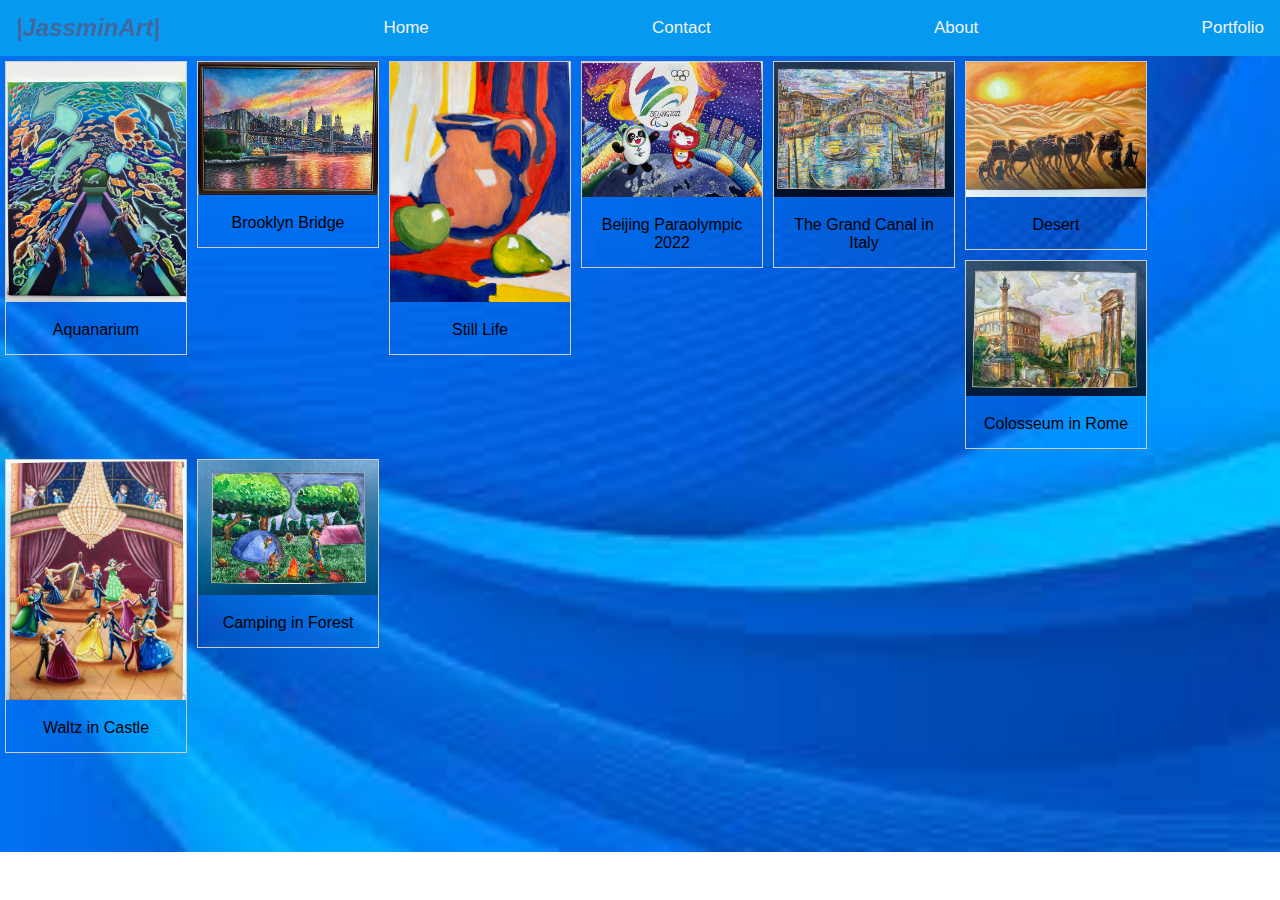
<file: index.html>
<!DOCTYPE html>
<html lang="en">
<head>
    <meta charset="UTF-8">
    <meta http-equiv="X-UA-Compatible" content="IE=edge">
    <meta name="viewport" content="width=device-width, initial-scale=1.0">
    <title>Home</title>
    <link rel="stylesheet" href="style.css">
</head>
<body>
    <div class="topnav">
        <div class="logo">|JassminArt|</div>
        <a href="index.html">Home</a>
        <a href="contact.html">Contact</a>
        <a href="about.html">About</a>
        <a href="portfolio.html">Portfolio</a>
      </div>
      
      
        
        <div class="gallery">
          <a target="_blank" href="IMG_1011.JPG">
            <img src="IMG_1011.JPG" alt="Aquanarium" width="2000" height="2500">
          </a>
          <div class="desc">Aquanarium</div>
        </div>
        
        <div class="gallery">
          <a target="_blank" href="IMG_1017.JPG">
            <img src="IMG_1017.JPG" alt="Brooklyn Bridge" width="2000" height="2500">
          </a>
          <div class="desc">Brooklyn Bridge</div>
        </div>
        
        <div class="gallery">
          <a target="_blank" href="IMG_1005.JPG">
            <img src="IMG_1005.JPG" alt="Still Life" width="2000" height="2500">
          </a>
          <div class="desc">Still Life</div>
        </div>
  
        <div class="gallery">
          <a target="_blank" href="IMG_1006.JPG">
            <img src="IMG_1006.JPG" alt="Beijing Paraolympic 2022 " width="2000" height="2500">
          </a>
          <div class="desc">Beijing Paraolympic 2022</div>
        </div>
        
        <div class="gallery">
          <a target="_blank" href="IMG_1007.JPG">
            <img src="IMG_1007.JPG" alt="The Grand Canal in Italy" width="2000" height="2500">
          </a>
          <div class="desc">The Grand Canal in Italy</div>
        </div>
        
        <div class="gallery">
          <a target="_blank" href="IMG_1013.JPG">
            <img src="IMG_1013.JPG" alt="Desert" width="2000" height="2500">
          </a>
          <div class="desc">Desert</div>
        </div>
        
        <div class="gallery">
          <a target="_blank" href="IMG_1009.JPG">
            <img src="IMG_1009.JPG" alt="Colosseum in Rome" width="2000" height="2500">
          </a>
          <div class="desc">Colosseum in Rome</div>
        </div>
  
        <div class="gallery">
          <a target="_blank" href="IMG_1012.JPG">
            <img src="IMG_1012.JPG" alt="Waltz in Castle" width="2000" height="2500">
          </a>
          <div class="desc">Waltz in Castle</div>
        </div>
  
        <div class="gallery">
          <a target="_blank" href="IMG_1008.JPG">
            <img src="IMG_1008.JPG" alt="Camping in Forest" width="2000" height="2500">
          </a>
          <div class="desc">Camping in Forest</div>
        </div>
        
      </div>
      
</body>
</html>
</file>
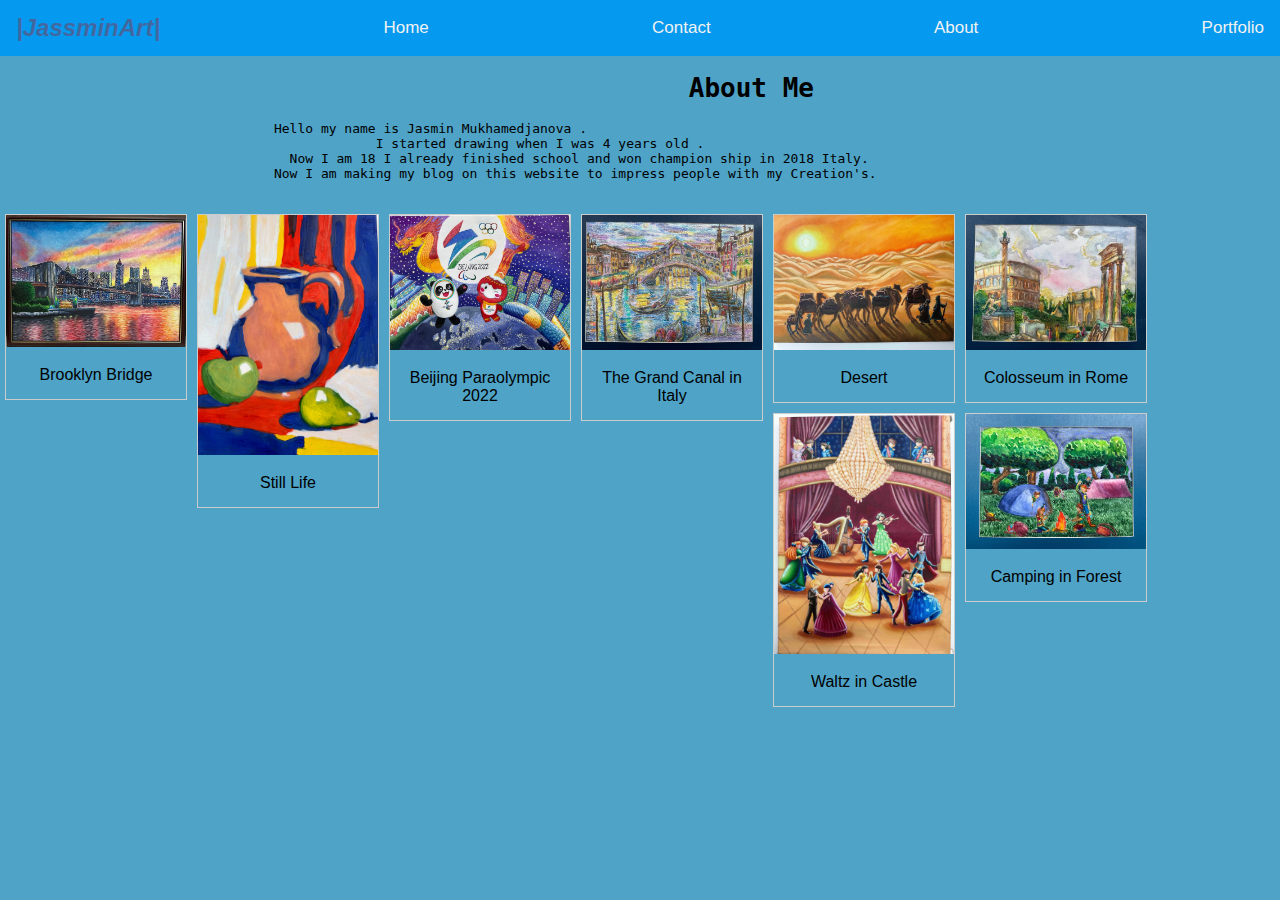
<file: about.html>
<!DOCTYPE html>
<html lang="en">
<head>
    <meta charset="UTF-8">
    <meta http-equiv="X-UA-Compatible" content="IE=edge">
    <meta name="viewport" content="width=device-width, initial-scale=1.0">
    <title>About</title>
    <link rel="stylesheet" href="about.css">
</head>
<body>
    <div class="topnav">
        <div class="logo">|JassminArt|</div>
        <a href="index.html">Home</a>
        <a href="contact.html">Contact</a>
        <a href="about.html">About</a>
        <a href="portfolio.html">Portfolio</a>
      </div>

      <pre><h1>                                            About Me</h1></pre>
      <pre><p>                                   Hello my name is Jasmin Mukhamedjanova .
                                                I started drawing when I was 4 years old . 
                                     Now I am 18 I already finished school and won champion ship in 2018 Italy.
                                   Now I am making my blog on this website to impress people with my Creation's. 
      </p></pre>
       
      <div class="gallery">
        <a target="_blank" href="IMG_1017.JPG">
          <img src="IMG_1017.JPG" alt="Brooklyn Bridge" width="2000" height="2500">
        </a>
        <div class="desc">Brooklyn Bridge</div>
      </div>
      
      <div class="gallery">
        <a target="_blank" href="IMG_1005.JPG">
          <img src="IMG_1005.JPG" alt="Still Life" width="2000" height="2500">
        </a>
        <div class="desc">Still Life</div>
      </div>

      <div class="gallery">
        <a target="_blank" href="IMG_1006.JPG">
          <img src="IMG_1006.JPG" alt="Beijing Paraolympic 2022 " width="2000" height="2500">
        </a>
        <div class="desc">Beijing Paraolympic 2022</div>
      </div>
      
      <div class="gallery">
        <a target="_blank" href="IMG_1007.JPG">
          <img src="IMG_1007.JPG" alt="The Grand Canal in Italy" width="2000" height="2500">
        </a>
        <div class="desc">The Grand Canal in Italy</div>
      </div>
      
      <div class="gallery">
        <a target="_blank" href="IMG_1013.JPG">
          <img src="IMG_1013.JPG" alt="Desert" width="2000" height="2500">
        </a>
        <div class="desc">Desert</div>
      </div>
      
      <div class="gallery">
        <a target="_blank" href="IMG_1009.JPG">
          <img src="IMG_1009.JPG" alt="Colosseum in Rome" width="2000" height="2500">
        </a>
        <div class="desc">Colosseum in Rome</div>
      </div>

      <div class="gallery">
        <a target="_blank" href="IMG_1012.JPG">
          <img src="IMG_1012.JPG" alt="Waltz in Castle" width="2000" height="2500">
        </a>
        <div class="desc">Waltz in Castle</div>
      </div>

      <div class="gallery">
        <a target="_blank" href="IMG_1008.JPG">
          <img src="IMG_1008.JPG" alt="Camping in Forest" width="2000" height="2500">
        </a>
        <div class="desc">Camping in Forest</div>
      </div>
       
   
</body>
</html>
</file>
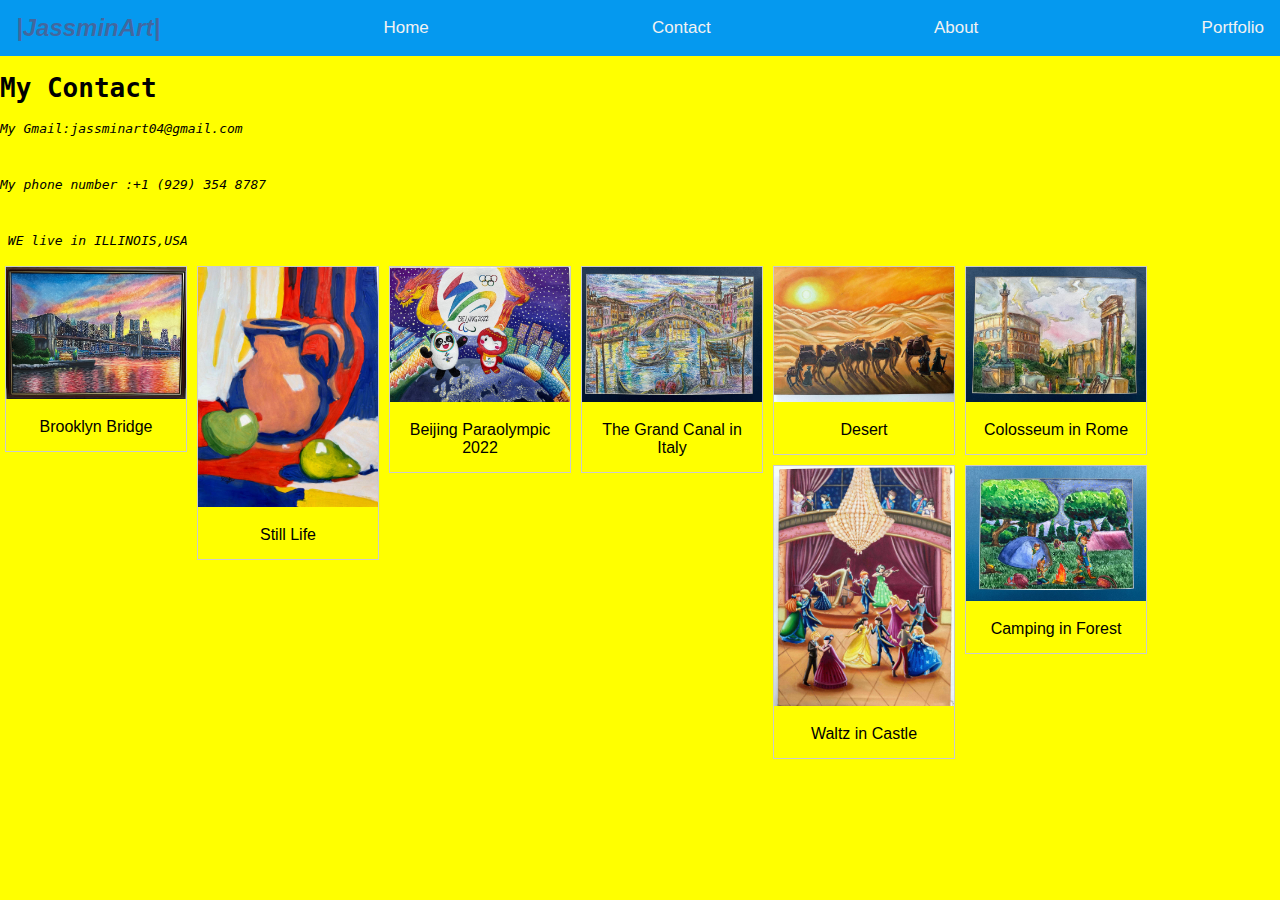
<file: contact.html>
<!DOCTYPE html>
<html lang="en">
<head>
    <meta charset="UTF-8">
    <meta http-equiv="X-UA-Compatible" content="IE=edge">
    <meta name="viewport" content="width=device-width, initial-scale=1.0">
    <title>Contact</title>
    <link rel="stylesheet" href="contact.css">
</head>
<body>
    <header>
    <div class="topnav">
        <div class="logo">|JassminArt|</div>
        <a href="index.html">Home</a>
        <a href="contact.html">Contact</a>
        <a href="about.html">About</a>
        <a href="portfolio.html">Portfolio</a>
      </div>
    </header>
                                                  <pre><h1>My Contact</h1></pre> 
                                    <pre><p>My Gmail:jassminart04@gmail.com</p></pre>
                                    <pre>  <p>My phone number :+1 (929) 354 8787</p></pre>
                                     <pre>  <p> WE live in ILLINOIS,USA</p></pre>
                                     <div class="gallery">
                                        <a target="_blank" href="IMG_1017.JPG">
                                          <img src="IMG_1017.JPG" alt="Brooklyn Bridge" width="2000" height="2500">
                                        </a>
                                    <div class="desc">Brooklyn Bridge</div>
                                      </div>
                                      
                                      <div class="gallery">
                                        <a target="_blank" href="IMG_1005.JPG">
                                          <img src="IMG_1005.JPG" alt="Still Life" width="2000" height="2500">
                                        </a>
                                        <div class="desc">Still Life</div>
                                      </div>
                                
                                      <div class="gallery">
                                        <a target="_blank" href="IMG_1006.JPG">
                                          <img src="IMG_1006.JPG" alt="Beijing Paraolympic 2022 " width="2000" height="2500">
                                        </a>
                                        <div class="desc">Beijing Paraolympic 2022</div>
                                      </div>
                                      
                                      <div class="gallery">
                                        <a target="_blank" href="IMG_1007.JPG">
                                          <img src="IMG_1007.JPG" alt="The Grand Canal in Italy" width="2000" height="2500">
                                        </a>
                                        <div class="desc">The Grand Canal in Italy</div>
                                      </div>
                                      
                                      <div class="gallery">
                                        <a target="_blank" href="IMG_1013.JPG">
                                          <img src="IMG_1013.JPG" alt="Desert" width="2000" height="2500">
                                        </a>
                                        <div class="desc">Desert</div>
                                      </div>
                                      
                                      <div class="gallery">
                                        <a target="_blank" href="IMG_1009.JPG">
                                          <img src="IMG_1009.JPG" alt="Colosseum in Rome" width="2000" height="2500">
                                        </a>
                                        <div class="desc">Colosseum in Rome</div>
                                      </div>
                                
                                      <div class="gallery">
                                        <a target="_blank" href="IMG_1012.JPG">
                                          <img src="IMG_1012.JPG" alt="Waltz in Castle" width="2000" height="2500">
                                        </a>
                                        <div class="desc">Waltz in Castle</div>
                                      </div>
                                
                                      <div class="gallery">
                                        <a target="_blank" href="IMG_1008.JPG">
                                          <img src="IMG_1008.JPG" alt="Camping in Forest" width="2000" height="2500">
                                        </a>
                                        <div class="desc">Camping in Forest</div>
                                      </div>
</body>
</html>
</file>
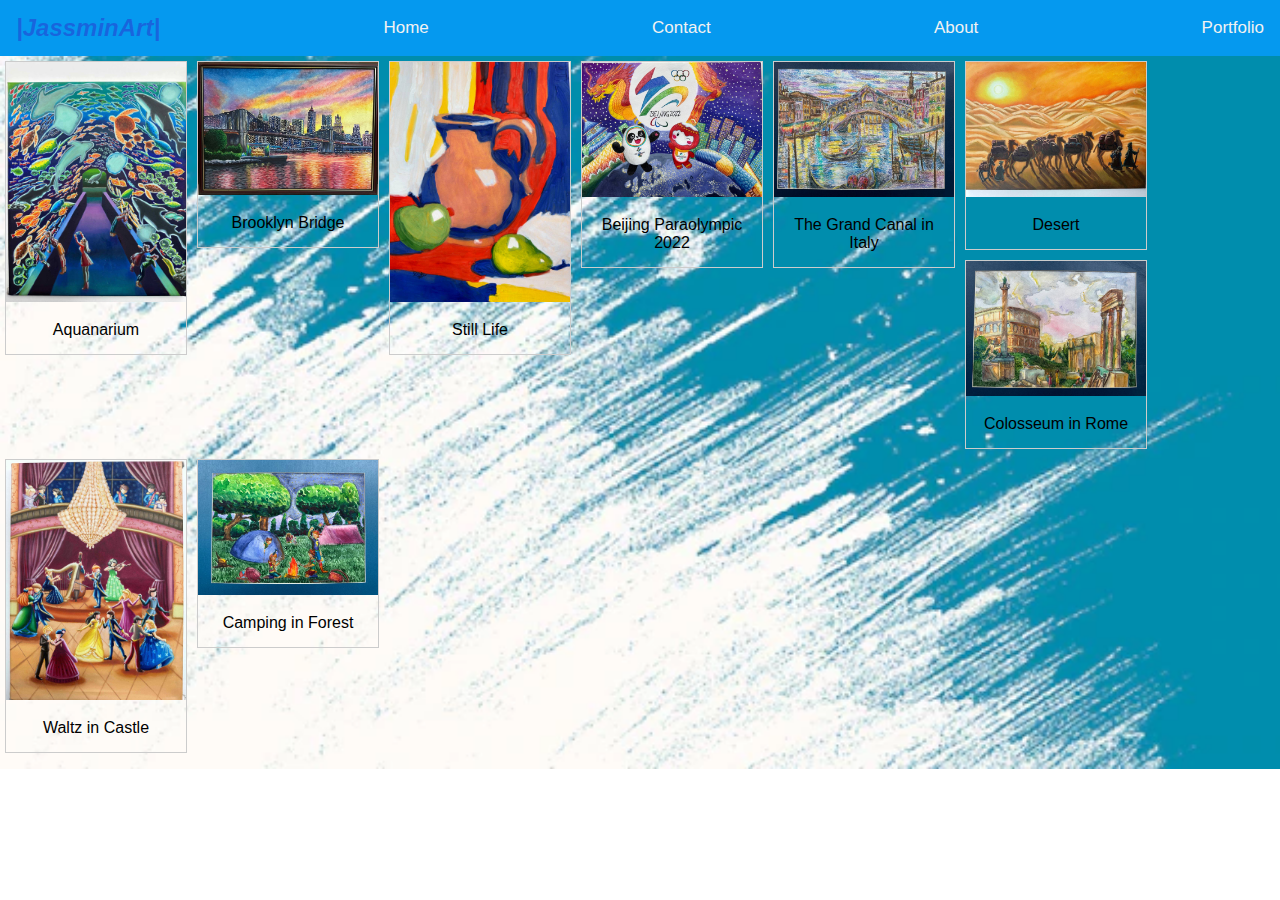
<file: portfolio.html>
<!DOCTYPE html>
<html lang="en">
<head>
    <meta charset="UTF-8">
    <meta http-equiv="X-UA-Compatible" content="IE=edge">
    <meta name="viewport" content="width=device-width, initial-scale=1.0">
    <title>Portfolio</title>
    <link rel="stylesheet" href="portfolio.css">
</head>
<body>
    <div class="topnav">
        <div class="logo">|JassminArt|</div>
        <a href="index.html">Home</a>
        <a href="contact.html">Contact</a>
        <a href="about.html">About</a>
        <a href="portfolio.html">Portfolio</a>
      </div>
        
      
      
      
      <div class="gallery">
        <a target="_blank" href="IMG_1011.JPG">
          <img src="IMG_1011.JPG" alt="Aquanarium" width="2000" height="2500">
        </a>
        <div class="desc">Aquanarium</div>
      </div>
      
      <div class="gallery">
        <a target="_blank" href="IMG_1017.JPG">
          <img src="IMG_1017.JPG" alt="Brooklyn Bridge" width="2000" height="2500">
        </a>
        <div class="desc">Brooklyn Bridge</div>
      </div>
      
      <div class="gallery">
        <a target="_blank" href="IMG_1005.JPG">
          <img src="IMG_1005.JPG" alt="Still Life" width="2000" height="2500">
        </a>
        <div class="desc">Still Life</div>
      </div>

      <div class="gallery">
        <a target="_blank" href="IMG_1006.JPG">
          <img src="IMG_1006.JPG" alt="Beijing Paraolympic 2022 " width="2000" height="2500">
        </a>
        <div class="desc">Beijing Paraolympic 2022</div>
      </div>
      
      <div class="gallery">
        <a target="_blank" href="IMG_1007.JPG">
          <img src="IMG_1007.JPG" alt="The Grand Canal in Italy" width="2000" height="2500">
        </a>
        <div class="desc">The Grand Canal in Italy</div>
      </div>
      
      <div class="gallery">
        <a target="_blank" href="IMG_1013.JPG">
          <img src="IMG_1013.JPG" alt="Desert" width="2000" height="2500">
        </a>
        <div class="desc">Desert</div>
      </div>
      
      <div class="gallery">
        <a target="_blank" href="IMG_1009.JPG">
          <img src="IMG_1009.JPG" alt="Colosseum in Rome" width="2000" height="2500">
        </a>
        <div class="desc">Colosseum in Rome</div>
      </div>

      <div class="gallery">
        <a target="_blank" href="IMG_1012.JPG">
          <img src="IMG_1012.JPG" alt="Waltz in Castle" width="2000" height="2500">
        </a>
        <div class="desc">Waltz in Castle</div>
      </div>

      <div class="gallery">
        <a target="_blank" href="IMG_1008.JPG">
          <img src="IMG_1008.JPG" alt="Camping in Forest" width="2000" height="2500">
        </a>
        <div class="desc">Camping in Forest</div>
      </div>
      
</body>
</html>
</file>
<file: style.css>
body {
    margin: 0;
    font-family: Arial, Helvetica, sans-serif;
    background-image: url(img_hijpg.jpg);
    background-repeat: no-repeat;
    background-size: cover;
  }
  
  .topnav {
    overflow: hidden;
    background-color: rgb(5, 153, 239);
    justify-content: space-between;
    align-items: center;
    display: flex;
    padding: 0rem calc(100vw - 1300px) / 2;
  }
  
  .topnav a {
    float: left;
    color: #f2f2f2;
    text-align: center;
    padding: 14px 16px;
    text-decoration: none;
    font-size: 17px;
    justify-content: space-between;
  }
  
  .topnav a:hover {
    background-color: #ddd;
    color: black;
  }
  
  .topnav a.active {
    background-color: #04AA6D;
    color: white;
  }

  .logo {
    color: rgba(169, 20, 23, 0.386);
    font-weight: bold;
    font-size: 1.5rem;
    font-style: italic;
    padding: 14px 16px;
    text-align: center;
    }
    
    div.gallery {
      margin: 5px;
      border: 1px solid #ccc;
      float: left;
      width: 180px;
    }
    
    div.gallery:hover {
      border: 10px solid #777;
    }
    
    div.gallery img {
      width: 100%;
      height: auto;
    }
    
    div.desc {
      padding: 15px;
      text-align: center;
    }

    p {
      font-style: italic;
      
    }
</file>
<file: about.css>
body {
    margin: 0;
    font-family: Arial, Helvetica, sans-serif;
    background-color: rgb(78, 163, 199);
  }
  
  .topnav {
    overflow: hidden;
    background-color: rgb(5, 153, 239);
    justify-content: space-between;
    align-items: center;
    display: flex;
    padding: 0rem calc(100vw - 1300px) / 2;
  }
  
  .topnav a {
    float: left;
    color: #f2f2f2;
    text-align: center;
    padding: 14px 16px;
    text-decoration: none;
    font-size: 17px;
    justify-content: space-between;
  }
  
  .topnav a:hover {
    background-color: #ddd;
    color: black;
  }
  
  .topnav a.active {
    background-color: #04AA6D;
    color: white;
  }

  .logo {
    color: rgba(169, 20, 23, 0.386);
    font-weight: bold;
    font-size: 1.5rem;
    font-style: italic;
    padding: 14px 16px;
    text-align: center;
    }

    div.gallery {
      margin: 5px;
      border: 1px solid #ccc;
      float: left;
      width: 180px;
    }
    
    div.gallery:hover {
      border: 10px solid #777;
    }
    
    div.gallery img {
      width: 100%;
      height: auto;
    }
    
    div.desc {
      padding: 15px;
      text-align: center;
    }
</file>
<file: contact.css>
body {
    margin: 0;
    font-family: Arial, Helvetica, sans-serif;
    background-color: yellow;
  }
  
  .topnav {
    overflow: hidden;
    background-color: rgb(5, 153, 239);
    justify-content: space-between;
    align-items: center;
    display: flex;
    padding: 0rem calc(100vw - 1300px) / 2;
  }
  
  .topnav a {
    float: left;
    color: #f2f2f2;
    text-align: center;
    padding: 14px 16px;
    text-decoration: none;
    font-size: 17px;
    justify-content: space-between;
  }
  
  .topnav a:hover {
    background-color: #ddd;
    color: black;
  }
  
  .topnav a.active {
    background-color: #04AA6D;
    color: white;
  }

  .logo {
    color: rgba(169, 20, 23, 0.386);
    font-weight: bold;
    font-size: 1.5rem;
    font-style: italic;
    padding: 14px 16px;
    text-align: center;
    }

    div.gallery {
      margin: 5px;
      border: 1px solid #ccc;
      float: left;
      width: 180px;
    }
    
    div.gallery:hover {
      border: 10px solid #777;
    }
    
    div.gallery img {
      width: 100%;
      height: auto;
    }
    
    div.desc {
      padding: 15px;
      text-align: center;
    }

    p {
      font-style: italic;
      
    }
</file>
<file: portfolio.css>
body {
    margin: 0;
    font-family: Arial, Helvetica, sans-serif;
    background-image: url(grunge-paint-background_1409-1337.jpg.webp);
    background-repeat: no-repeat;
    background-size: cover;
  }
  
  .topnav {
    overflow: hidden;
    background-color: rgb(5, 153, 239);
    justify-content: space-between;
    align-items: center;
    display: flex;
    padding: 0rem calc(100vw - 1300px) / 2;
  }

  
  .topnav a {
    float: left;
    color: #f2f2f2;
    text-align: center;
    padding: 14px 16px;
    text-decoration: none;
    font-size: 17px;
    justify-content: space-between;
  }
  
  .topnav a:hover {
    background-color: #ddd;
    color: black;
  }
  
  .topnav a.active {
    background-color: #04AA6D;
    color: white;
  }

  .logo {
    color: rgba(57, 16, 192, 0.386);
    font-weight: bold;
    font-size: 1.5rem;
    font-style:oblique;
    padding: 14px 16px;
    text-align: center;
    }

    div.gallery {
        margin: 5px;
        border: 1px solid #ccc;
        float: left;
        width: 180px;
      }
      
      div.gallery:hover {
        border: 10px solid #777;
      }
      
      div.gallery img {
        width: 100%;
        height: auto;
      }
      
      div.desc {
        padding: 15px;
        text-align: center;
      }
</file>
